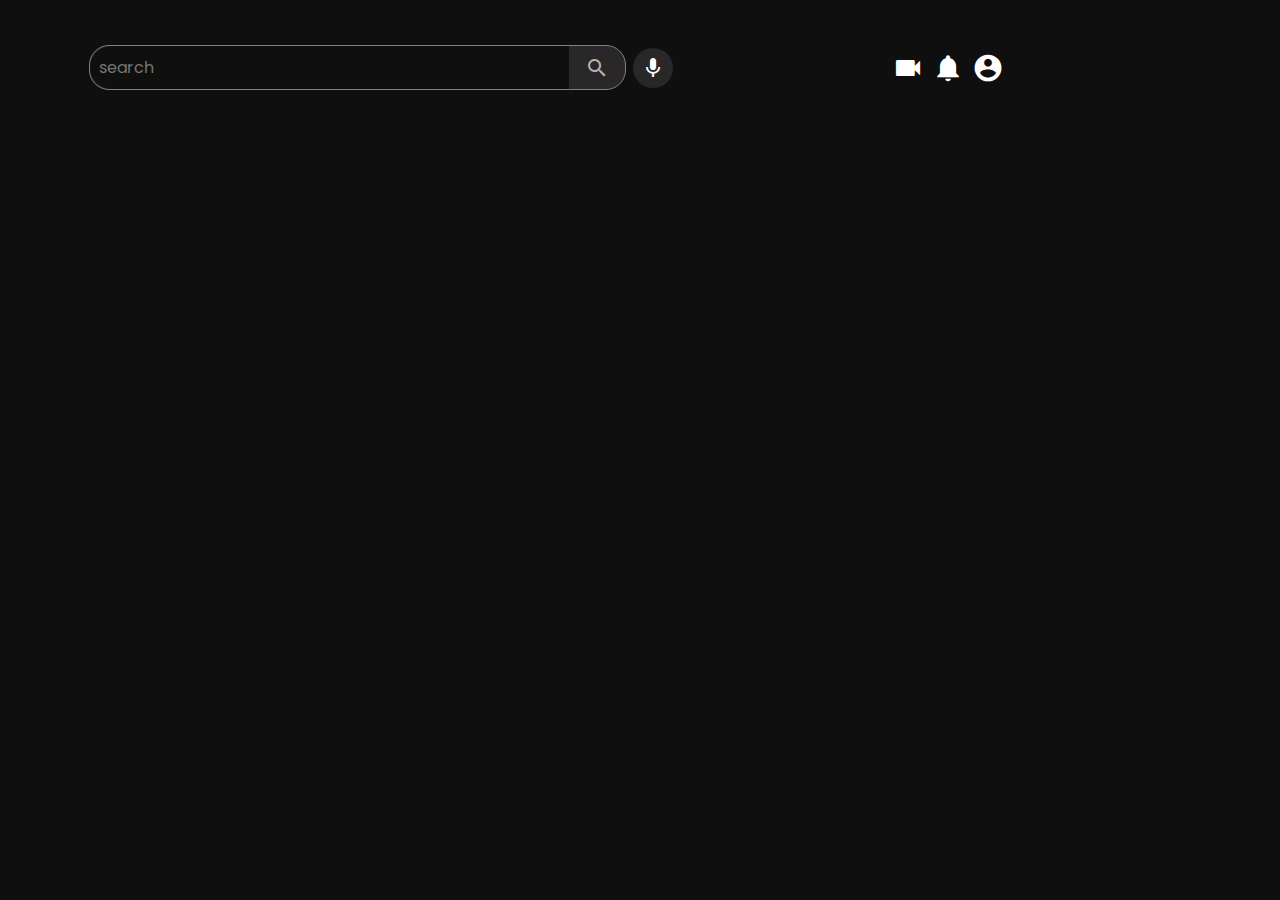
<file: header.html>
<!DOCTYPE html>
<html lang="en">
<head>
    <meta charset="UTF-8">
    <meta http-equiv="X-UA-Compatible" content="IE=edge">
    <meta name="viewport" content="width=device-width, initial-scale=1.0">
    <title>Youtube</title>
    <link href="https://fonts.googleapis.com/icon?family=Material+Icons" rel="stylesheet">
     <link rel="stylesheet" href="style.css" />
</head>
<body>
    <header>
        <div class="nav-search">
           <div class="search-box">
            <input type="search" name="search" id="input-search" placeholder="search">
            <button class="material-icons" id="search-btn">search</button>
           </div>
           <div class="voice-input">
            <i class="material-icons">mic</i>
           </div>
        </div>
        <div class="nav-right">
          <i class="material-icons" id="videocam">videocam</i>
          <i class="material-icons" id="notification">notifications</i>
          <i class="material-icons" id="account">account_circle</i>
        </div>
    </header>
</body>
</html>
</file>
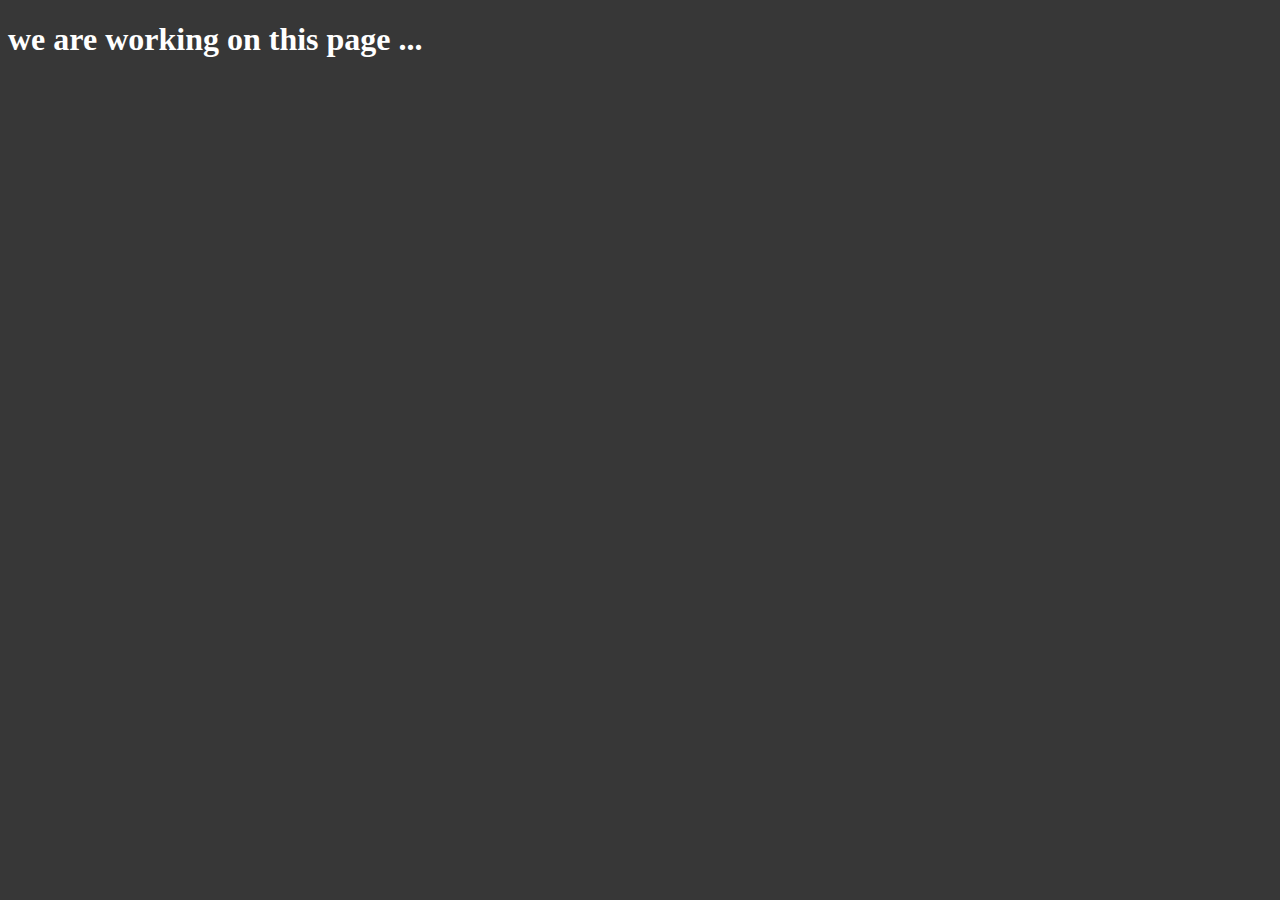
<file: search.html>
<!DOCTYPE html>
<html lang="en">
<head>
    <meta charset="UTF-8">
    <meta http-equiv="X-UA-Compatible" content="IE=edge">
    <meta name="viewport" content="width=device-width, initial-scale=1.0">
    <title>Search</title>
    <Style>
        body{
            background-color:rgba(0, 0, 0, 0.783);
            color:white;
        }
    </Style>
</head>
<body >
    <h1>we are working on this page ...</h1>
    <script>
        let cookieString=document.cookie;
        let query=cookieString.split('=')[1];
         console.log(query)

    </script>
</body>
</html>
</file>
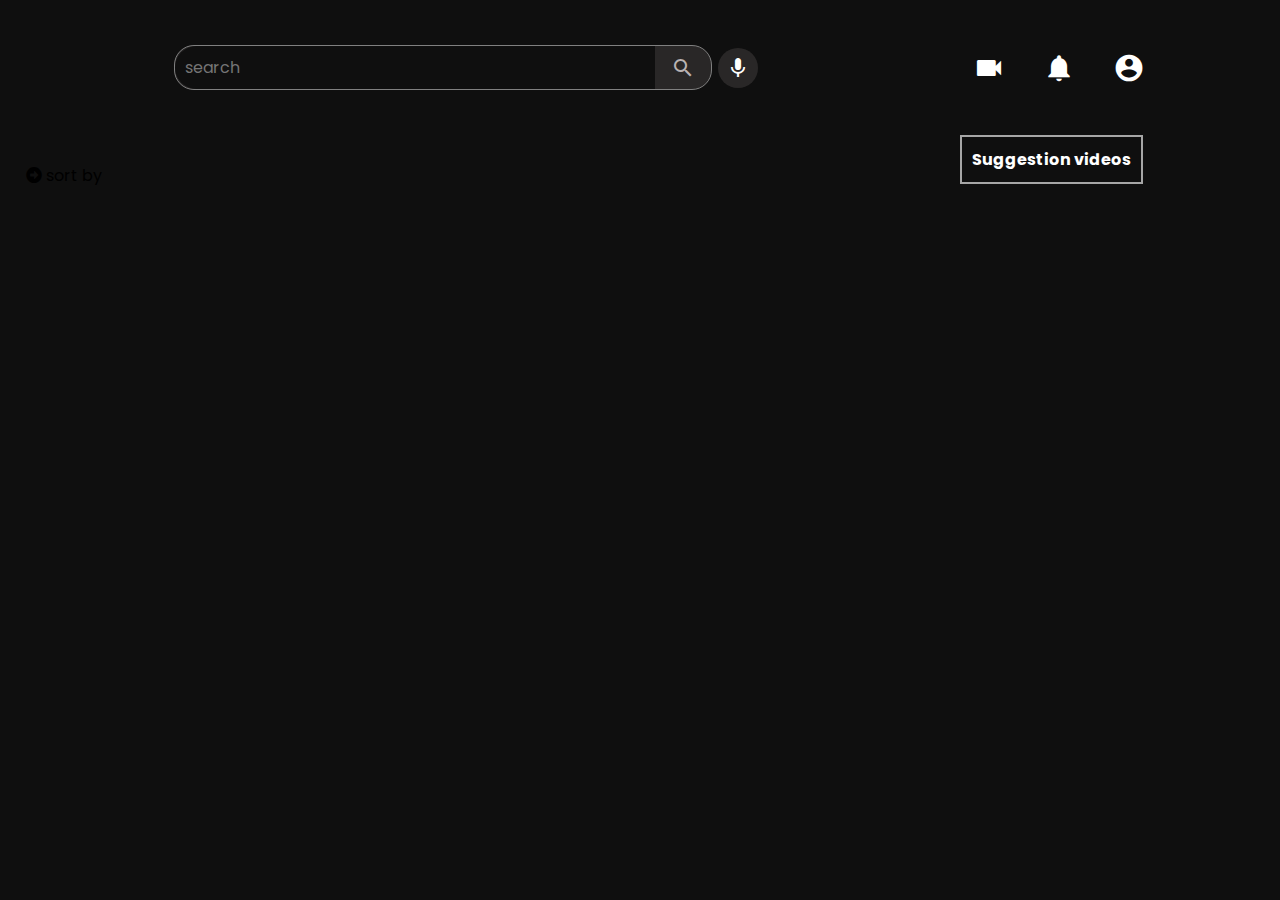
<file: video.html>
<!DOCTYPE html>
<html lang="en">
  <head>
    <meta charset="UTF-8" />
    <meta http-equiv="X-UA-Compatible" content="IE=edge" />
    <meta name="viewport" content="width=device-width, initial-scale=1.0" />
    <link
      rel="stylesheet"
      href="https://cdnjs.cloudflare.com/ajax/libs/font-awesome/5.15.3/css/all.min.css"
    />
    
    <link rel="stylesheet" href="video.css" />
    <link
      href="https://fonts.googleapis.com/icon?family=Material+Icons"
      rel="stylesheet"
    />
    <title>Video Playing...</title>
  </head>

  <body>
    <!-- for header -->
    <div class="main-container">
      <div class="headerContainer"></div>

      <!-- <div class="video-container"> -->
      <div class="video-container">
        <div id="video-player"></div>
        
        <div class="video-details">
        </div>


        <div class="comment-section">
          <div class="heading">
            <span id="comments"></span>
            <i class="fas fa-arrow-alt-circle-right"></i>
            <span class="sort">sort by</span>
          </div>
          <div class="comments-body">
          

          </div>
        </div>

      </div>


      <!-- suggestion-video-container -->
      <div class="suggestion-container">
        <h4 id="suggestion-heading">Suggestion videos</h4>
      </div>
      <!-- </div> -->
    </div>
    <script src="https://www.youtube.com/iframe_api"></script>
    <script src="video.js"></script>
  </body>
</html>
</file>
<file: style.css>
@import url('https://fonts.googleapis.com/css2?family=Poppins:wght@300;400;500;600&display=swap');

*{
    margin:0;
    padding: 0;
    box-sizing: border-box;
    font-family: 'Poppins', sans-serif;
}
:root{
    --fade-black:#0f0f0f;
    --light-white:#dad3d3cf;
    --white:white;
    --light-grey:#353232b3;
    --light-black:#00000086;
    --sans-serif:sans-serif;
}
body{
    background-color:var(--fade-black);
}
.container{
    min-height:100vh;
    /* border:2px solid yellow; */
    color:var(--light-white);
  display: flex;
}
.container-left-section{
    display:flex;
    flex-direction: column;
    width:20%;
    position: fixed;
    left:0;
    top:0;
    padding: 1rem 0;
    z-index:11111;
}

/* menubar---------------------------- */




.menubar-logo {
    /* border:1px solid rgb(235, 44, 44); */
    display:flex;
    align-items: center;
    /* justify-content: space-around; */
    color:var(--light-white);
    /* margin:1rem 0; */
}
 #menu-icon {
    cursor: pointer;
    font-size: 27px !important;
    margin: 1rem;
  }
.menubar-logo .logo{
    display: flex;
    align-items: center;
    cursor: pointer;
}
.menubar-logo .logo img{
    width:30px;
    height:30px;    
}
.menubar-logo .logo #youtube-title{
    font-size:1.5rem;
    color:var(--white);
    font-weight:900;
    font-family:Arial, Helvetica, sans-serif;
}



.container-left-section{
    display: flex;
    flex-direction: column;
    /* border:1px solid blue; */
}

.home , .subscriptions , .video-library, .liked-video,.history{
    display: flex;
/* justify-content: center; */
align-items: center;
font-size:1rem;
padding-left:10px;
} 

.container-left-section div:hover{
    background-color:var(--light-grey);
   
}



.container-left-section i{
   margin:1rem ;
  font-size:1.4rem!important;
  color:var(--white);

}



.container-right-section{
    display: flex;
    flex-direction: column;
    width:calc(100% - 20%);
    margin-left:20%;
    }
    
    
    .headerContainer{
       display: flex;
    position: fixed;
    top: 0;
    z-index: 1100;
    }
    
    header{
        /* border:1px solid rgb(255, 255, 255); */
       display:flex;
       height:15vh;
       width:100%;
       position:fixed;
       background-color:var(--fade-black);
       height: 15vh;
       z-index:1100;
       /* width:calc(100% - 15%); */
    }
    
    
    main{
        /* border:1px solid rgb(255, 5, 255); */
        display: grid;
        padding:20px;
        overflow-y:auto;
        position: relative;
        top:15vh;
        /* grid-template-columns:repeat(3,280px); */
        grid-template-columns:repeat(auto-fill,minmax(280px,1fr));
        column-gap:20px;
        row-gap:20px;
        grid-auto-flow:row;
       
    }
    

/* nav-search------------------ */

.nav-search{
    /* border:1px solid green; */
    width:60%;
    display:flex;
    align-items:center;
    justify-content:center;
}
.nav-search .search-box{
    display:flex;
    border:1px solid grey;
    border-radius: 20px;
    width:70%;
    justify-content:space-between;
    align-items: center;
    color:var(--light-white);
    background-color:var(--light-grey);
}
.search-box input{
border-radius:30px 0 0 30px;
border:none;
padding:0 0.6rem;
line-height:2.7;
width:90%;
background:var(--fade-black);
color:var(--white);
font-size:1rem;
}
.search-box input:focus{
    outline: none;
}
.search-box #search-btn{
    margin:0 1rem;
    text-align: center;
    cursor: pointer;
    background:none;
    border:none;
    color:var(--light-white);
}

.nav-search .voice-input{
background-color:var(--light-grey);
border-radius:20px;
width:40px;
height:40px;
display:flex;
justify-content: center;
align-items: center;
margin:0 0.4rem;
color:var(--white);
cursor: pointer;
}
.nav-search .voice-input i:hover{
color: red;
}

/* nav right------------------------*/

.nav-right{
    /* border:1px solid orangered; */
    width:calc(100% - (60% + 20%));
    display:flex;
    justify-content: right;
align-items: center;
padding-right: 1rem;
}
.nav-right i{
    font-size:2rem;
    cursor: pointer;
    display: flex;
    align-items: center;
    justify-content: center;
}
.nav-right i:hover{
background-color:var(--light-grey);
border-radius:26px;
}
#notification,#videocam,#account
{
width:40px;
height:40px;
color:var(--white);
}


/*--------------- video cards-------- */

.videoCards{
    /* border:2px solid red; */
    display:flex;
    flex-direction: column;
    height:fit-content;
    border-radius:10px;
    gap:10px;
    transition:1s;
    cursor: pointer;
}
.videoCards:active{
transform:translateY(-8px);
cursor: pointer;
}
.videoCards .image {
    border-radius: 10px 10px 0 0;
    width: 100%;
    height: 170px;
    background-position: center;
    background-size: cover;
    background-repeat: no-repeat;
    position: relative;
  }
.image img{
    width:100%;
    height:100%;
    border-radius: 10px 10px 0 0;
}
.image .duration {
    position: absolute;
    color: white;
    bottom: 12px;
    right: 16px;
    background:var(--light-black);
    padding: 1px 1.5px;
    z-index:100;
}
.videoCards .video-info{
    display:flex;
    /* border:1px solid white; */
    width:98%;
    justify-content: space-between;
    border-radius: 0 0 10px 10px ;
    font-size:0.7rem;
}
.video-info .channel-logo{
    width:20%;
    display: flex;
justify-content: center;
align-items: start;
}
.channel-logo img{
    border-radius:20px;
}
.video-info .info{
    width:75%;
    display: flex;
    flex-direction: column;
    gap:2px;
    font-family:var(--sans-serif);
}
.info #title{
    color:var(--white);
    font-size:0.9rem;
    /* max-width:; */
}

.info .view-time{
    display:flex;
}
.view-time span{
    margin:0 0.2rem;
}

@media screen and (max-width:1200px) and (min-width:970px) {

 
    main{
        grid-template-columns: repeat(3,minmax(240px,min-content));
        gap: 20px;
        justify-content: center;
    }
    .videoCards .image {
        border-radius: 10px 10px 0 0;
        width: 100%;
        height:250px;
      }
}
@media screen and (max-width:700px) and (min-width:500px)  {

    main{
        grid-template-columns:repeat(2,minmax(220px,min-content));
        gap:10px;
        justify-content: center;
    }
    .videoCards .image {
        border-radius: 10px 10px 0 0;
        width: 100%;
        height:180px;
    }
}
</file>
<file: video.css>
@import url('https://fonts.googleapis.com/css2?family=Poppins:wght@300;400;500;600&display=swap');
*{
    padding: 0;
    margin: 0;
    box-sizing: border-box;
    font-family: 'Poppins', sans-serif;
}
:root{
    --fade-black:#0f0f0f;
    --light-white:#dad3d3cf;
    --white:white;
    --light-grey:#353232b3;
    --light-black:#00000086;
    --sans-serif:sans-serif;
}
body{
    background-color:var(--fade-black);
}
.main-container{
    display: flex;
    flex-wrap: wrap;
}
.headerContainer{
    /* grid-area:header; */
    width:100%;
}
.headerContainer header{
    justify-content:space-evenly;
}
header .nav-search .voice-input i:hover{
    color:red;
}
header .nav-right{
    justify-content: space-evenly;
}
header .nav-right i{
    display: flex;
    justify-content: center;
    align-items: center;
}
header .nav-right i:hover{
background-color:var(--light-grey);
border-radius:26px;
}
.video-container{
    /* grid-area:videoplayer; */
    /* border:2px solid green; */
    display: flex;
    flex-direction: column;
    width: 75%;
    padding:0 10px;
    position: relative;
top: 15vh;
}
.suggestion-container{
    /* grid-area:suggestionbar; */
    width:25%;
    position: relative;
    top: 15vh;
    display: flex;
flex-direction: column;
overflow-y: auto;
overflow-x: hidden;
}

.suggestion-container #suggestion-heading{
    
        color:var(--white);
        border: 2px solid #ffffffa1;
        width: fit-content;
        padding: 10px;
    
}

.suggestion-container .suggestion-video {
    border: 1px solid var(--light-grey);
    display: flex;
    height: 131px;
    margin: 1rem 0;
  }
.suggestion-container .suggestion-video-image{
    width:50%;
}
.suggestion-video-image img{
width:100%;
height:100%;
}
.suggestion-video-info{
    width: 50%;
font-size: 0.8rem;
display: flex;
flex-direction: column;
padding: 10px;
overflow: hidden;
}
.suggestion-video-info .suggestion-video-title{
    color:var(--white)
}
.suggestion-video-info .suggestion-video-channel{
    color:var(--light-white)
}
.suggestion-video-info .suggestion-video-uploadtime{
    color:var(--light-white);
}

/* video-container----------------- */
.video-container #video-player{
    /* border:2px solid white; */
    width:100%;
}

.video-container .video-details{
    /* border:1px solid orangered; */
    color:var(--white);
    padding: 6px 2px;
}
.video-details #title{
    padding:10px;
}

.video-details .channel-section{
    display: flex;
    justify-content: space-between;
  }

.channel-section .channel{
width:50%;
display: flex;
justify-content:space-around;
align-items: center;
}

.channel .channel-logo{
    border-radius:20px;
    background-color:var(--light-grey);
}
.channel-logo img{
    width: 40px;
    height: 40px;
    background-size: cover;
    background-position: center;
    border-radius:28px;
}

.channel .title-subscriber #subscriber{
    font-size:10px;
}
.channel .subscribe-btn{
    display:flex;
    justify-content:center;
    align-items: center;
}
.subscribe-btn button{
    border-radius:30px;
    width: 100px;
line-height: 2.7;
}

.channel-section .like-share-info{
    width:40%;
    display:flex;
    align-items: center;
    justify-content: space-between;
}
.like-share-info .like-dislike {
    border-radius: 20px;
    /* border: 2px solid white; */
    width: 112px;
    display: flex;
    justify-content: space-evenly;
    height: 34px;
    align-items: center;
    background-color:var(--light-grey);
  }
  .like-share-info .share {
    width: 112px;
    display: flex;
    justify-content: space-evenly;
    height: 34px;
    border-radius: 20px;
    /* border: 2px solid white; */
    background-color:var(--light-grey);
    align-items: center;
  }
  .like-share-info .other {
    width: 49px;
    display: flex;
    justify-content: center;
    height: 34px;
    border-radius: 20px;
    /* border: 2px solid white; */
    background-color:var(--light-grey);
    text-align: center;
  }

/*----------- comments section--------------- */

.comment-section{
    /* border:1px solid red; */
    padding:1rem;
}
.heading{
    /* border:1px solid yellow; */
}
.comments-body{
   /* background-color:rgb(139, 72, 72); */
   display: flex;
   flex-direction: column;
}
.user-comment{
    display: flex;
    margin:0.5rem 0;
}
.user-comment .user-logo{
    width:10%;
    display:flex;
    justify-content: center;
align-items: center;
}
.user-comment .user-comment-info{
    /* border:2px solid orange; */
    width:calc(100% - 15%);
}
.user-comment-info .user-name-time{
display:flex;
align-items: center;
}
.user-name-time .user-name{
    margin:4px;
    font-weight:600;
    color:var(--white);
}
.user-name-time .comment-time{
    margin:4px;
    font-size:14px;
    color:var(--light-white);
}
.user-comment-info .comment-description{
    font-size:14px;
    color:var(--white);
}
.user-comment-info .comment-like-dislike-reply{
    display:flex;
  align-items:center;
  width: 30%;
  justify-content: space-around;
  color:var(--white);
}
</file>
